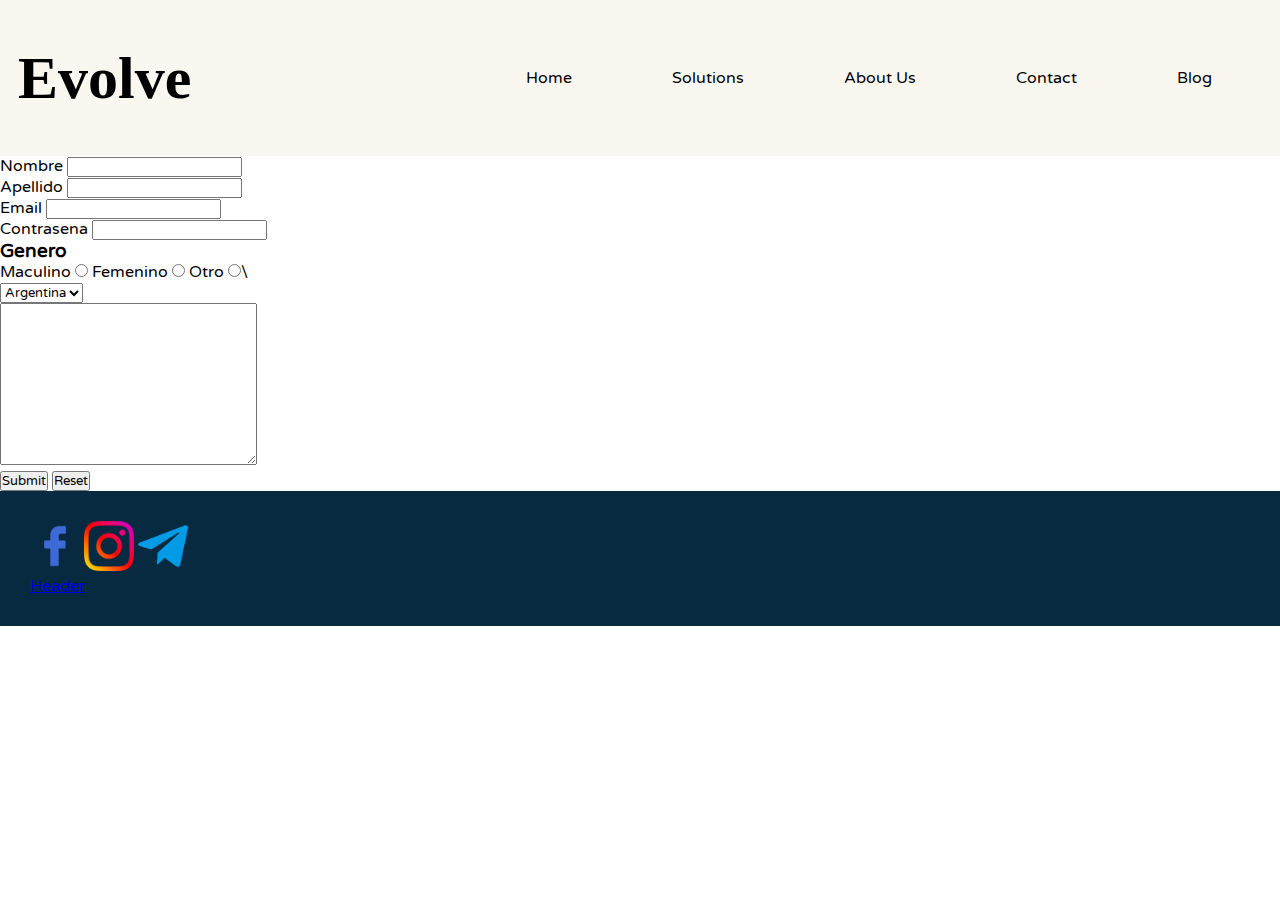
<file: pages/contact.html>
<!DOCTYPE html>
<html lang="en">
<head>
    <meta charset="UTF-8">
    <meta name="viewport" content="width=device-width, initial-scale=1.0">
    <link rel="stylesheet" href="../css/index.css">
    <title>Contact | Evolve</title>
</head>
<body>
    <header>
        <!--LOGO-EVOLVE-->
        <h1>Evolve</h1>
        <nav>
             <ul>
                    <li><a href="../index.html">Home</a></li>
                    <li><a href="./solutions.html">Solutions</a></li>
                    <li><a href="./About-us.html">About Us</a></li>
                    <li><a href="../contact.html">Contact</a></li>
                    <li><a href="./blog.html">Blog</a></li>
             </ul>
        </nav>
        
    </header>

             <form action=""></form>
      
            <div>

                <label for="">Nombre</label>
                <input type="text" id="Nombre">

            </div>
            <div>

                <label for="">Apellido</label>
                <input type="text">

            </div>
            <div>

                <label for="">Email</label>
                <input type="email">

            </div>
            <div>

                <label for="">Contrasena</label>
                <input type="password">

            </div>
            <div>
                <h3>Genero</h3>
            
                <label for="">Maculino</label>
                <input type="radio">

                <label for="">Femenino</label>
                <input type="radio">

                <label for="">Otro</label>
                <input type="radio">\

                <div>
                    <select name="" id="">Pais

                        <option value="">Argentina</option>
                        <option value="">Chile</option>
                        <option value="">Colombia</option>

                    </select>
                 </div>
                
            </div>

            <div>

                <textarea name="" id="" cols="30" rows="10"></textarea>

            </div>
            <div>
                <input type="submit">
                <input type="reset">

            </div>

       <footer id="pie">

            <!--IMAGEN-->
            <div>
                <a href=""><img src="../img/facebook.png" alt="Facebook logo"></a>
                <a href=""><img src="../img/instagram.png" alt="Instagram logo"></a>
                <a href=""><img src="../img/telegram.png" alt="Telgrame logo"></a>
            </div> 
            <a href="#header">Header</a>
        </footer>
</body>
</html>
</file>
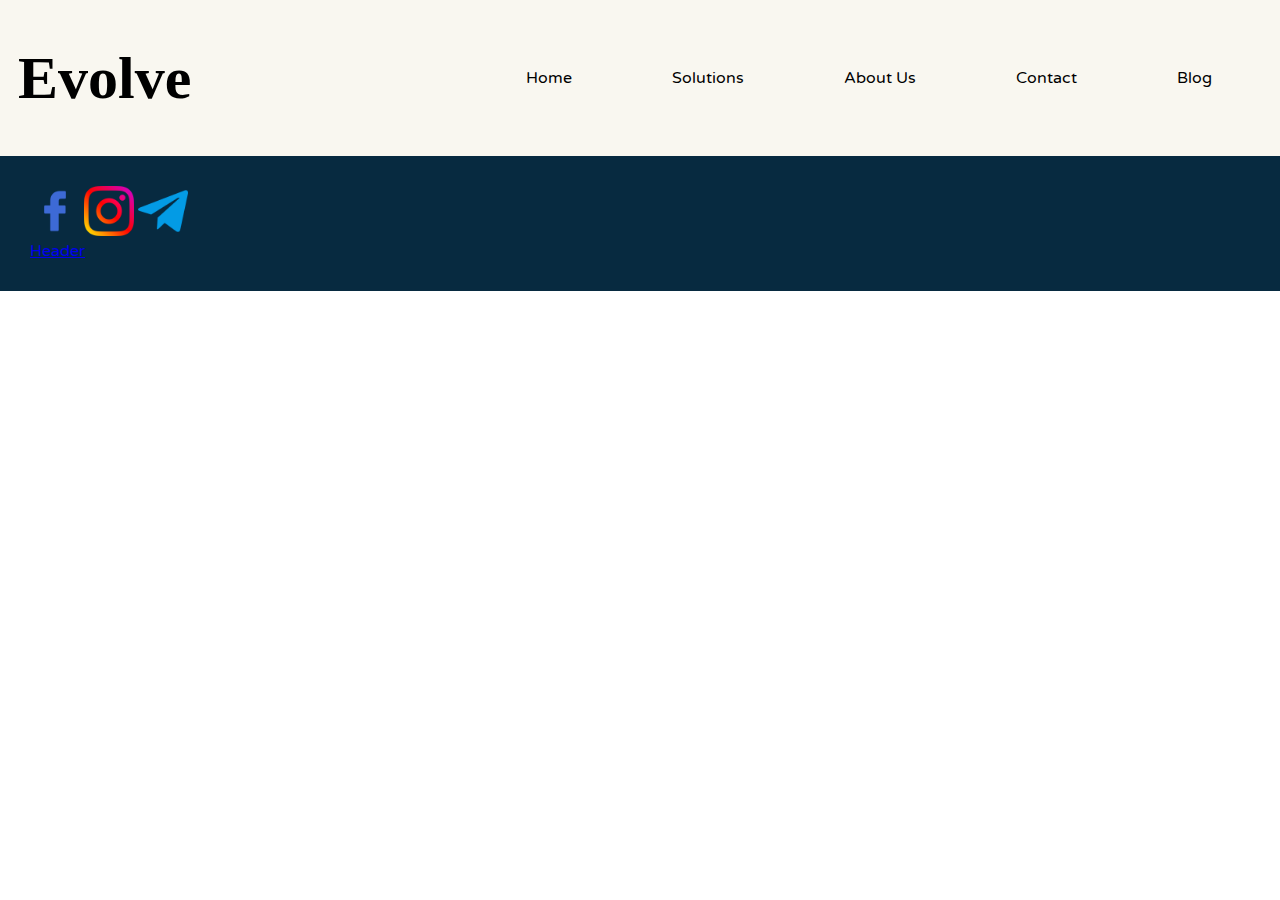
<file: pages/solutions.html>
<!DOCTYPE html>
<html lang="en">
<head>
    <meta charset="UTF-8">
    <meta name="viewport" content="width=device-width, initial-scale=1.0">
    <link rel="stylesheet" href="../css/index.css">
    <title>Solutions | Evolve</title>
</head>
<body>
    <header>
        <!--LOGO-EVOLVE-->
        <h1>Evolve</h1>
        <nav>
             <ul>
                    <li><a href="../index.html">Home</a></li>
                    <li><a href="../solutions.html">Solutions</a></li>
                    <li><a href="./About-us.html">About Us</a></li>
                    <li><a href="./contact.html">Contact</a></li>
                    <li><a href="./blog.html">Blog</a></li>
             </ul>
        </nav>
        
    </header>
        <footer id="pie">
            <!--IMAGEN-->
            <div>
                <a href=""><img src="../img/facebook.png" alt=""></a>
                <a href=""><img src="../img/instagram.png" alt=""></a>
                <a href=""><img src="../img/telegram.png" alt=""></a>
            </div> 
            <a href="#header">Header</a>
        </footer>
</body>
</html>
</file>
<file: css/index.css>
@import url('https://fonts.googleapis.com/css2?family=Noto+Sans&family=Varela+Round&display=swap');


* {
    margin: 0;
    padding: 0;
    box-sizing: border-box;
    font-family: 'Varela Round', sans-serif;
}

/*!------HEADER------!*/

header {
    background-color: #f9f7f0;
    display: flex;
    justify-content: space-between;
    align-items: center;
    padding: 18px;
    
    
}

header h1 {
    font-size: 60px;
    font-family: Georgia, 'Times New Roman', Times, serif;
    font-style: normal;
    font-weight: 600;
}

header nav ul {
    list-style: none;
    display: flex;
    
}

header nav ul li {
    margin: 50px;
}

header nav ul li a {
    text-decoration: none;
    color: black;
}

/*!------MAIN------!*/

.hero {
    display: flex;
    flex-direction: column;
    align-items: center;
    justify-content: center;
    max-width: 2000px;
    height: 500px;
    background: #178ca4 url(../img/automation.png) no-repeat center / cover;
    border: 5px solid black;
    padding: 50px;
    margin: 50px;
}


.hero h2 {
    text-decoration: none;
    font-size: 35px;
    font-family: Georgia, 'Times New Roman', Times, serif;
}


.section-1{
    display: flex;
    align-items: center;
    text-align: center;
    justify-content: center;
    margin: 40px;
}



.section-1 img {
    height: 500px;
    width: 600px;
    border-radius: 5%;

}

.section-2{
    display: flex;
    align-items:    center;
    text-align: center;
    justify-content: center;
    margin: 40px;
    
}


.section-2 img {
    height: 300px;
    width: 600px;
    border-radius: 5%;
}

.section-3{
    display: flex;
    align-items: center;
    text-align: center;
    justify-content: center;
    margin: 40px;
}


.section-3 img {
    height: 270px;
    width: 500px;
    border-radius: 5%;
}


main i {
    font-size: 45px;
    color: #25D366;
    background-color: white;
    padding: 5px;
    border-radius: 70%;
    position: fixed;
    bottom: 60px;
    right: 30px;
    display: flex;
    
}

.grid-container {
    display: grid;
    grid-template-rows: auto auto auto auto auto auto; 
    grid-template-columns: 1fr; 
    min-height: 100vh; 
    gap: 20px; 
    grid-template-areas:
        "header"
        "hero"
        "section-1"
        "section-2"
        "section-3"
        "footer";
}


.face2face{
    background-color:#072a40 ;
    display: flex;
    text-align: center;
    justify-content: center;
    align-items: center;
    flex-direction: column;
}

.map{
    background-color: #072a40;
    display: flex;
    flex-direction: column;
    align-items: center;
    padding: 30px;
    
}

.face2face {
    color: #f9f7f0;
}


/*!------FOOTER------!*/


.whatsapp-logo {
    position: fixed;
    bottom: 10px;
    right: 10px;
}

.whatsapp-logo img {
    width: 50px;
    height: auto;
    margin: 20px;
}


.arrow-up {
    position: fixed;
    bottom: 100px;
    right: 40px;
    z-index: 1;
}

.arrow-up img {
    width: 30px;
    height: auto;
}


footer {
    background-color: #072a40;  
    padding: 30px;
    
}

.social {
    display: flex;
    justify-content: space-evenly

    
}

footer div a img {
    width: 50px;
    height: 50px;
}


/*!-----MEDIA QUERIES-----!*/
</file>
